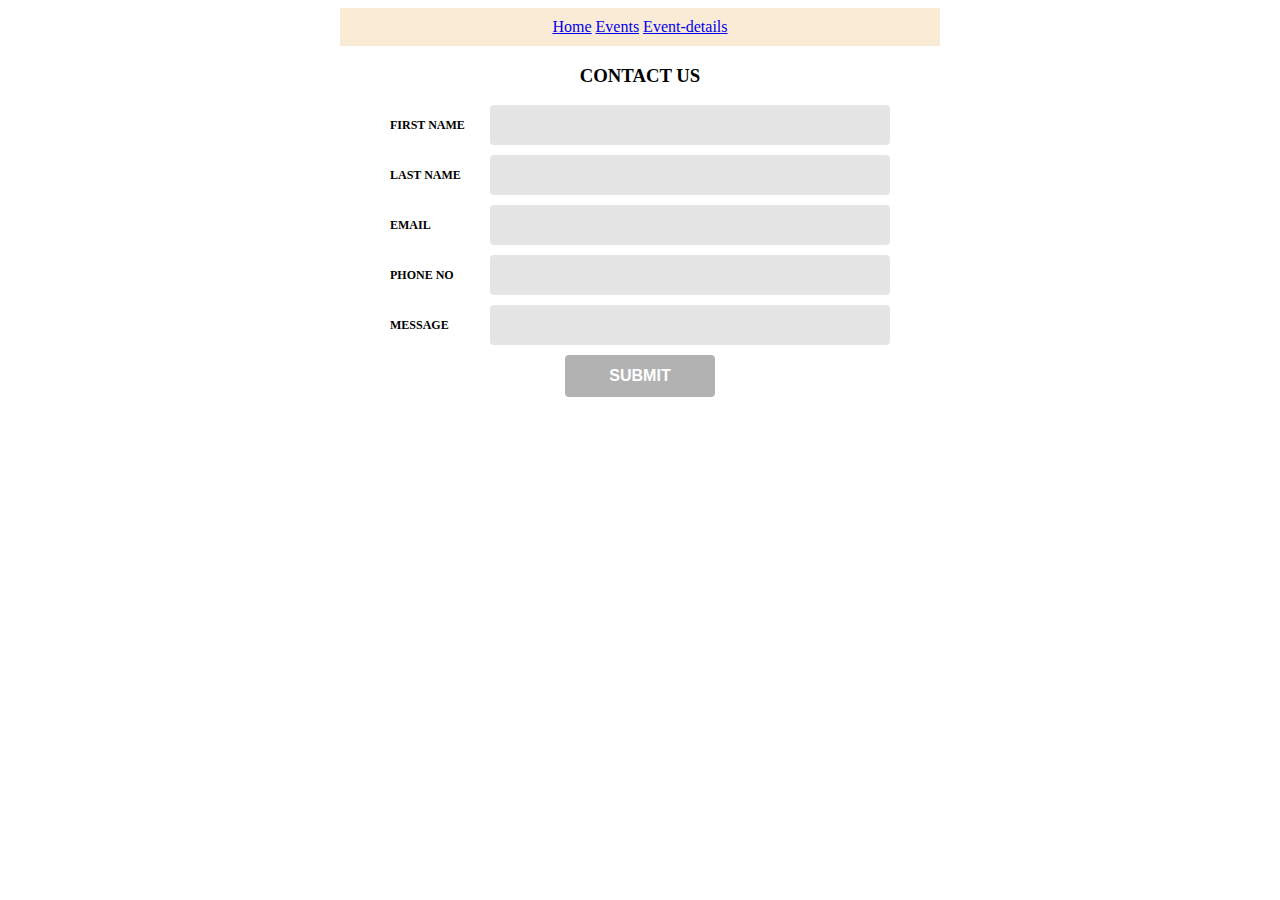
<file: soft20181_starter/wwwroot/contact.html>
<!DOCTYPE html>
<html lang="en">
<head>
    <meta charset="UTF-8">
    <meta name="viewport" content="width=device-width, initial-scale=1.0">
    <title>Document</title>
    <link rel="stylesheet" href="contact.css">
    <link rel="preconnect" href="https://fonts.googleapis.com">
    <link rel="preconnect" href="https://fonts.gstatic.com" crossorigin>
    <link href="https://fonts.googleapis.com/css2?family=Kumbh+Sans&family=Roboto:wght@300;500&display=swap" rel="stylesheet">
    <link rel="stylesheet" href="https://cdnjs.cloudflare.com/ajax/libs/font-awesome/6.5.1/css/all.min.css" integrity="sha512-DTOQO9RWCH3ppGqcWaEA1BIZOC6xxalwEsw9c2QQeAIftl+Vegovlnee1c9QX4TctnWMn13TZye+giMm8e2LwA==" crossorigin="anonymous" referrerpolicy="no-referrer" />
</head>

<body>
    
    <main>
        <header class="b">
            <div class="logo">
                <i class="fa-regular fa-address-card"></i>

            </div>
            <nav>
                <a href="/index.html" class="navbar__links">Home</a>
                <a href="/events.html" class="navbar__links">Events</a>
                <a href="/" class="navbar__links">Event-details</a>
            </nav>

            <div>
                <i class="fa fa-sun" id="dark-mode"></i>
            </div>

        </header>
        <section class="content ">
            <div class="heading">
                <h3> CONTACT US <i class="fa-regular fa-face-smile heading"></i></h3>
                
            </div>
            <div class="form-area">
                <form id="contact-form" action="#">
                    <div class="control-wrap">
                        <label for="firstname">First name</label>
                        <input type="text" name="text" id="firstname">
    
                    </div>

                    <div class="control-wrap">
                        <label for="lastname">Last name</label>
                        <input type="text" name="text" id="lastname">
    
                    </div>
                   
                    <div class="control-wrap">
                        <label for="email">Email</label>
                        <input type="text" name="email" id="email">
    
                    </div>
                    <div class="control-wrap">
                        <label for="phone">Phone No</label>
                        <input type="text" name="phone" id="phone">
    
                    </div>
                    <div class="control-wrap ">
                        <label for="message">Message</label>
                        <input type="text" name="message" id="message">
    
                    </div>
                    <div class="control-wrap centered">
                        <button type="submit" id="save-btn">Submit</button>
                    </div>
    
                </form>
            </div>
                
                
            <div class="contact-area">
                <div class="row">

                </div>

                
            </div>


        </section>
    </main>
    <script src="contact.js"></script>
</body>
</html>
</file>
<file: soft20181_starter/wwwroot/contact.css>
*{
    box-sizing: border-box;
}
header{
    display: flex;
    justify-content: space-between;
    align-items: center;
    padding: 10px;
    background-color: antiquewhite;
    max-width: 600px;
    margin: 0 auto;
}

/*.b{
    border: 1px solid red;
}*/

.content{
    max-width: 500px;
    margin: 10px auto;

}

.heading {
    text-align: center;
}

.control-wrap{
    display: flex;
    align-items: center;
    justify-content: space-between;
    margin: 10px 0;
}

label {
    min-width: 80px;
    font-size: 12px;
    font-weight: bold;
    text-transform: uppercase;
  
    min-width: 100px;
  }
   
  input {
    background: #e5e5e5;
    width: 100%;
    border: 0;
    border-radius: 4px;
    padding: 12px 16px;
    color: black;
    font-size: 14px;
  }
   
  button {
     min-width: 150px;
     background: #b2b2b2;
     border: 0;
     border-radius: 4px;
     padding: 12px 16px;
     color: white;
     font-size: inherit;
     font-weight: bold;
     text-transform: uppercase;
     cursor: pointer;
  }
   
  button:hover {
    background-color: #c4c4c4;
    color: #000; 
  }

  .centered{
    justify-content: center;
  }

  .dark{
    background-color: #b2b2b2;
    color: white;
  }
</file>
